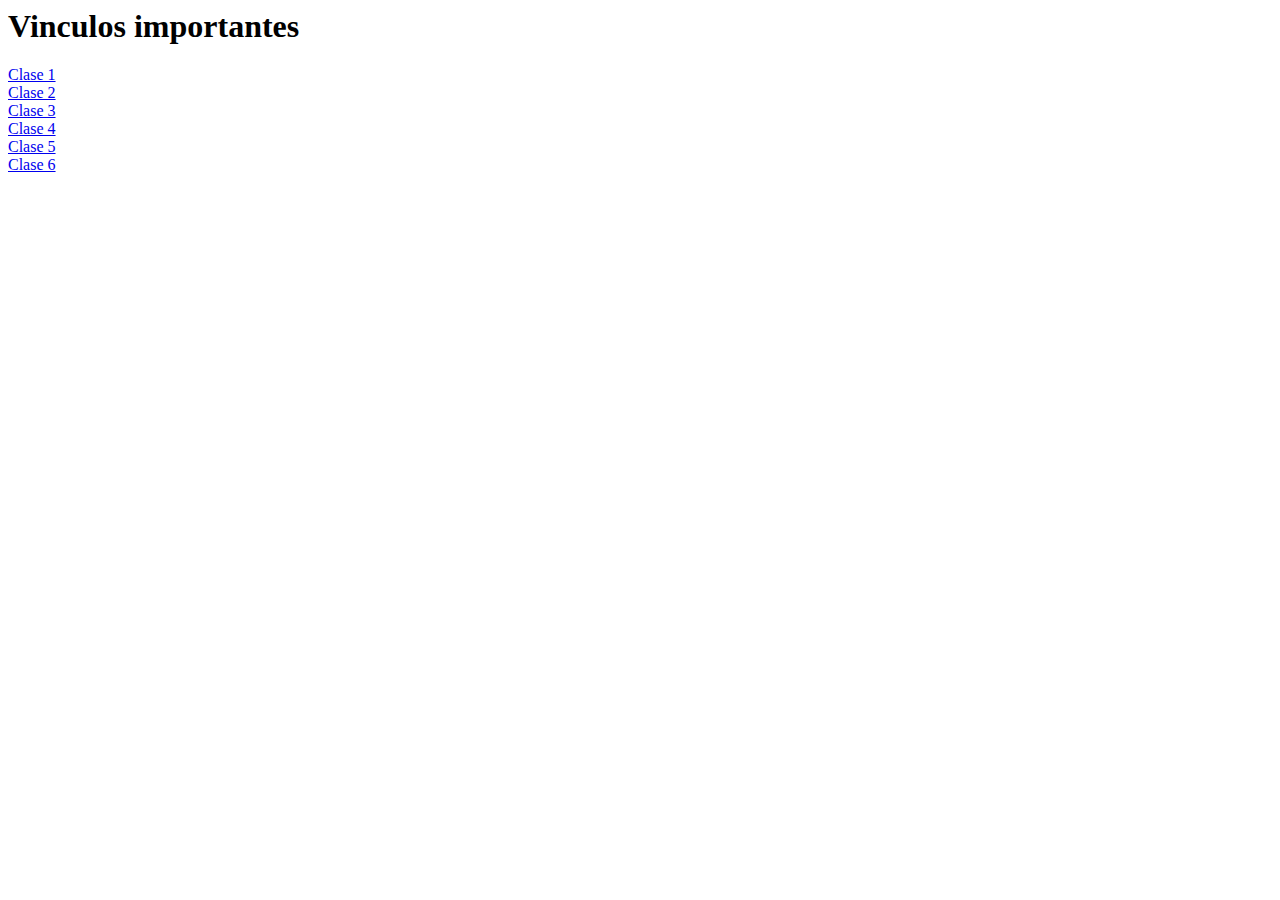
<file: index.html>
<html>
<head>
    <meta charset="utf-8" />
    <meta lang="es-ar"  />
    <meta name="author" content="LeoDev77" />
    <meta name="keywords" content="html, LeoDev77, Bootcamp" />
    <meta name="viewport" content="width=device-width, initial-scale=1.0" />

    <title>Nuestro primer sitio web</title>
</head>
<body>
    <h1>Vinculos importantes</h1>
    <a href="clase1.html">Clase 1</a>
    </br>
    <a href="clase2.html">Clase 2</a>
    </br>
    <a href="clase3.html">Clase 3</a>
    </br>
    <a href="./clase4/index.html">Clase 4</a>
    </br>
    <a href="./clase5/index.html">Clase 5</a>
    </br>
    <a href="./clase5/index.html">Clase 6</a>
</body>
</html>
</file>
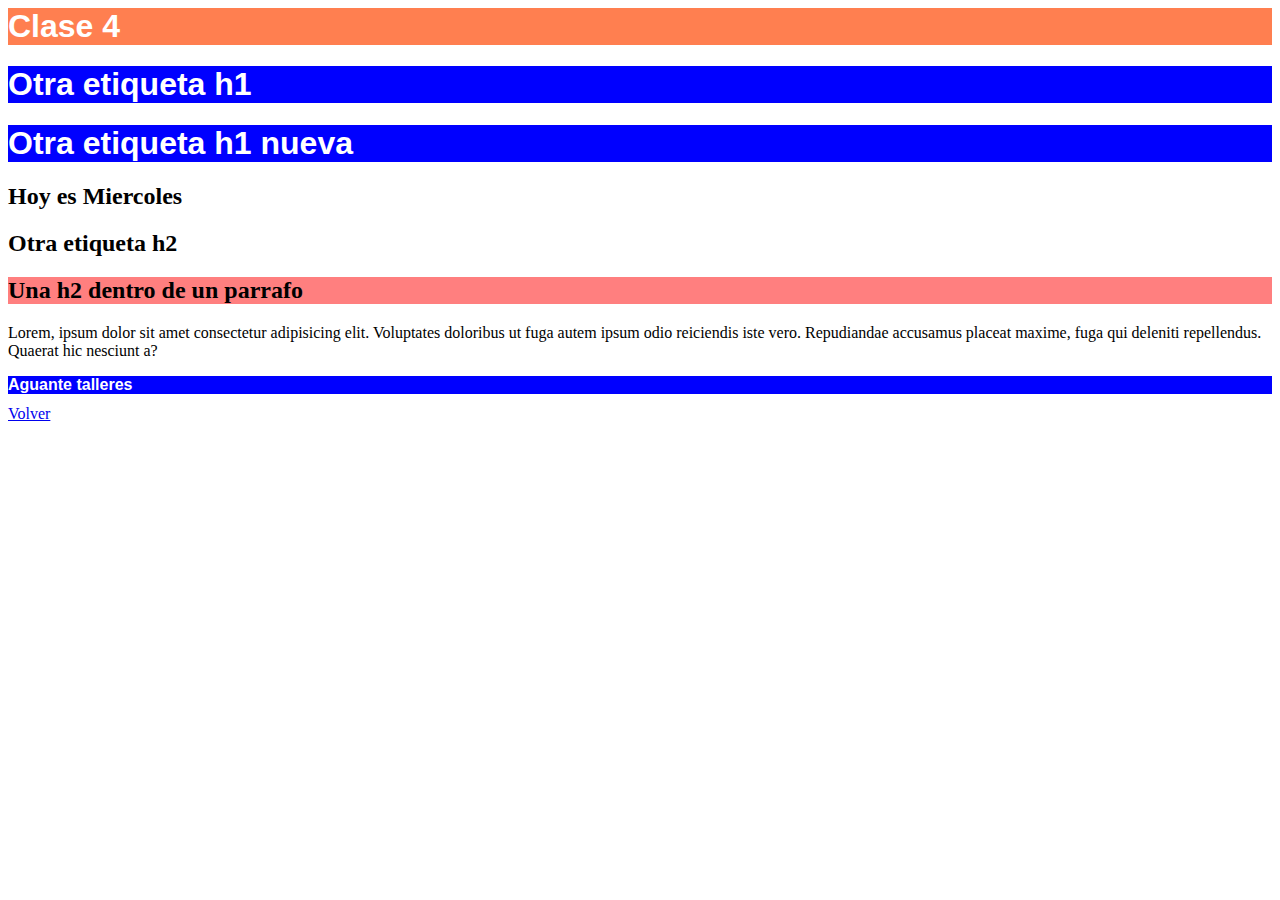
<file: clase4/index.html>
<html>
<head>
    <meta charset="utf-8" />
    <meta lang="es-ar"  />
    <meta name="author" content="LeoDev77" />
    <meta name="keywords" content="html, LeoDev77, Bootcamp" />
    <meta name="viewport" content="width=device-width, initial-scale=1.0" />
    <title>Clase 4</title>
    <link rel="stylesheet" href="./css/style.css" />
    <style>
        /*
        Estilo creado para usar en el h1 del titulo
        */

        #h1Clase4 {
            font-family: Arial;
            background-color:coral  ;
        }

        h2 {
            font-family: Impact;
        }

        div h2 {
            background-color: #ff0000;
            background-color: #ff0000ff;
            background-color: rgb(00, 00, 00);
            background-color: rgba(100, 100, 100, 0.3);
            background-color: hsl(0, 100%, 100%);
            background-color: hsla(0, 100%, 50%, 0.5);
        }

        h2.h1Otro {
            font-family: Verdana;
        }

        div h1 {
            font-size: 1em;
        }
    </style>
</head>
<body>
    <h1 id="h1Clase4" class="h1Otro">Clase 4</h1>
    <h1 class="h1Otro">Otra etiqueta h1</h1>
    <h1 class="h1Otro">Otra etiqueta h1 nueva</h1>

    <h2 class="h2Clase4">Hoy es Miercoles</h2>
    <h2>Otra etiqueta h2</h2>

    <div>
        <h2>Una h2 dentro de un parrafo<div></h2>
        <p>Lorem, ipsum dolor sit amet consectetur adipisicing elit. Voluptates doloribus ut fuga autem ipsum odio reiciendis iste vero. Repudiandae accusamus placeat maxime, fuga qui deleniti repellendus. Quaerat hic nesciunt a?</p>
        </div>
    <div>
        <h1>Aguante talleres</h1>
    </div>

    <a href=" ../index.html" title="Boton para volver al index">Volver</a>
</body>
</html>
</file>
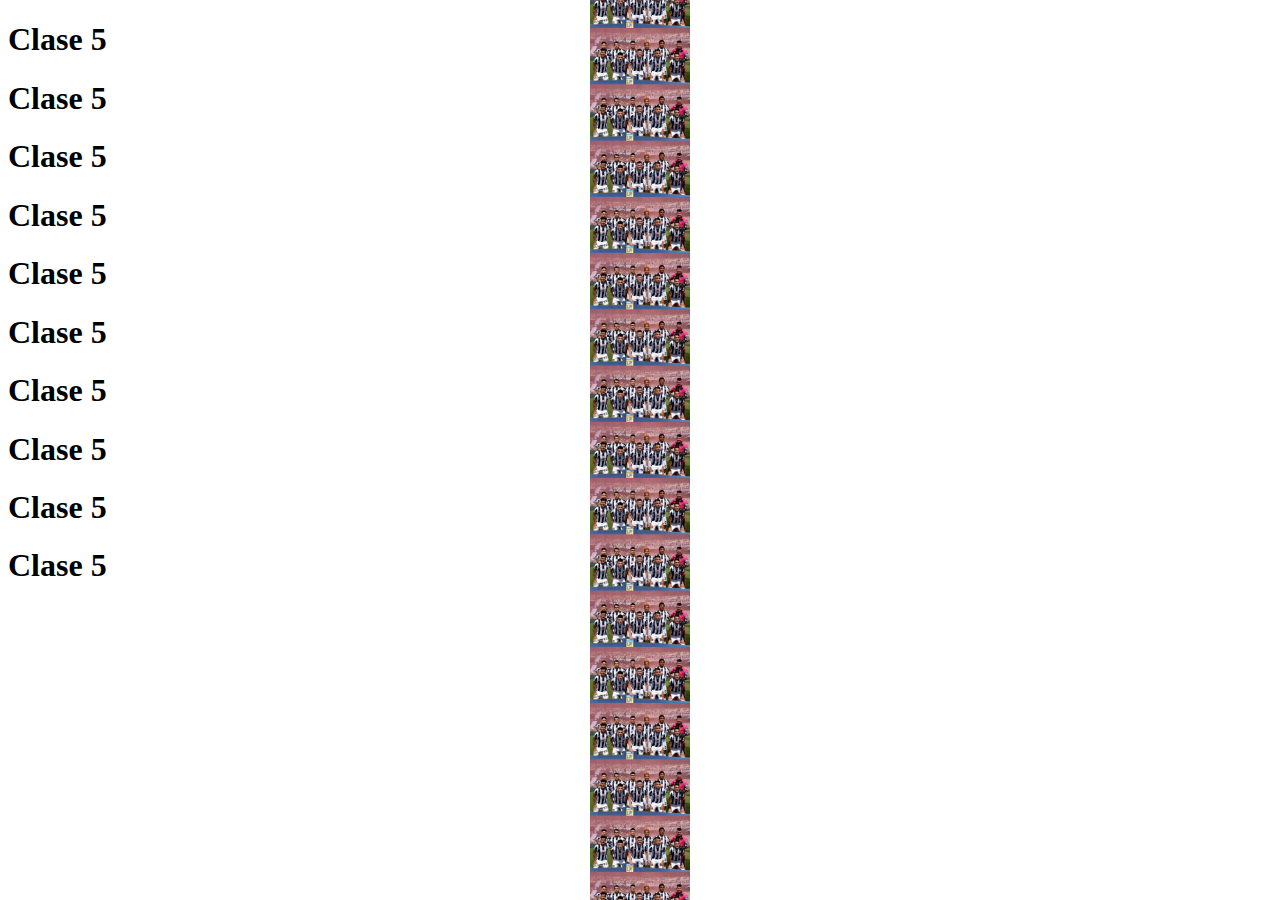
<file: clase5/index.html>
<!DOCTYPE html>
<html lang="en">
<head>
    <meta charset="UTF-8">
    <meta name="X-UA-Compatible" content="IE-edge"/>
    <meta name="viewport" content="width=device-width, initial-scale=1.0" />
    <title>Clase 5</title>
    <style>
        body {
            background-color: white;
            background-image: url(img/Plantel.jpg);
            background-position: center;
            background-size: 100px;
            background-repeat: repeat-y;
            background-attachment: fixed;
        }
    </style>
</head>
<body>
    <h1>Clase 5</h1>
    <h1>Clase 5</h1>
    <h1>Clase 5</h1>
    <h1>Clase 5</h1>
    <h1>Clase 5</h1>
    <h1>Clase 5</h1>
    <h1>Clase 5</h1>
    <h1>Clase 5</h1>
    <h1>Clase 5</h1>
    <h1>Clase 5</h1>
</body>
</html>
</file>
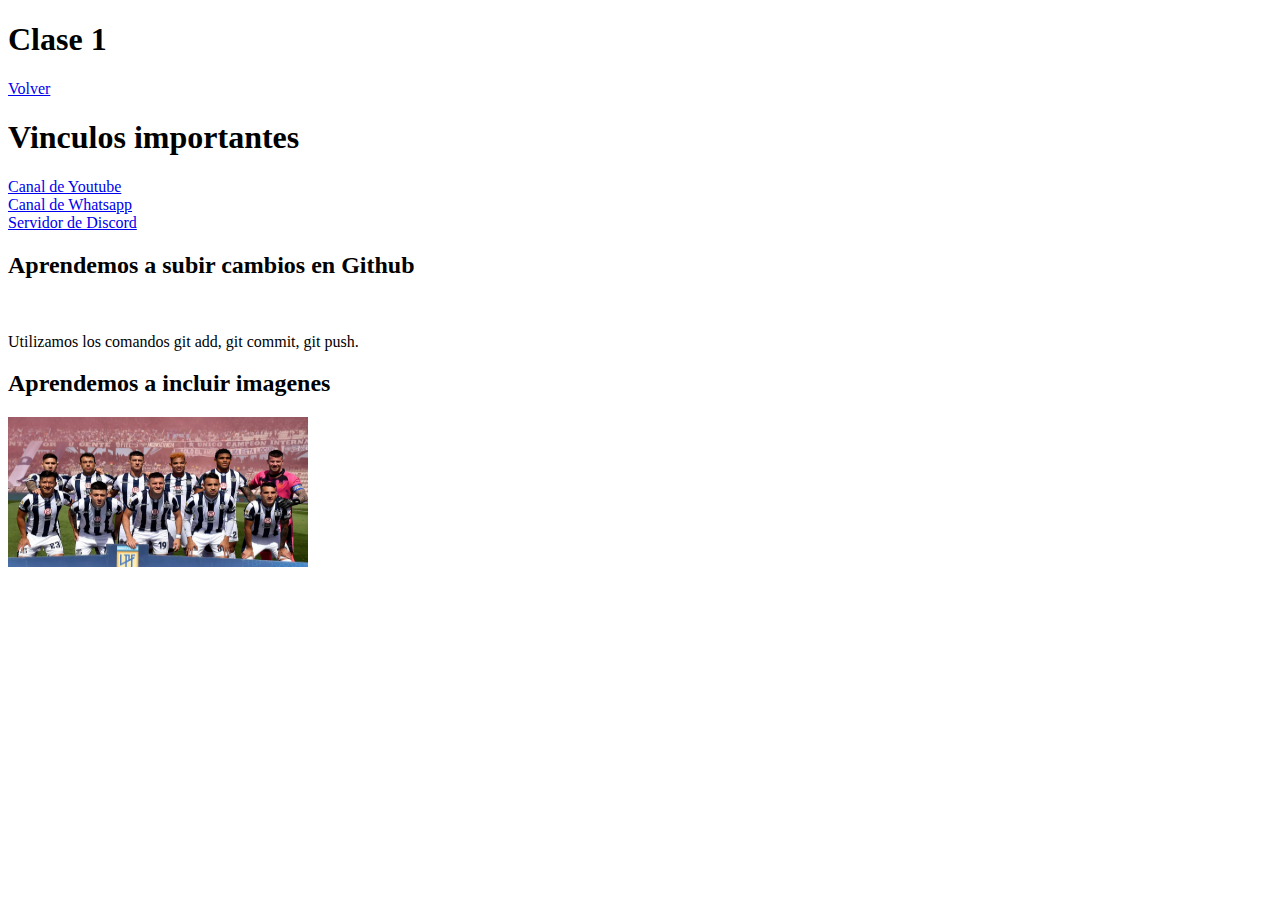
<file: clase1.html>
<!DOCTYPE html>
<html lang="en">
<head>
    <meta charset="UTF-8">
    <meta name="viewport" content="width=device-width, initial-scale=1.0">
    <title>Clase 1</title>
</head>
<body>
    <h1>Clase 1</h1>
    <a href="index.html">Volver</a>
    <h1>Vinculos importantes</h1>
   
    <a href="https://www.youtube.com/juacaxdev" target="_blank">
        Canal de Youtube
    </a>
    </br>
    <a href="https://whatsapp.com/channel/0029VaFbZw09xVJZlhbvpF2x" target="_blank">
        Canal de Whatsapp
    </a>
    </br>
    <a href="https://www.discord.gg/YjPpP9pe" target="_blank">
        Servidor de Discord
    </a>
    </br>

    <h2 id="Titulo H2-Github" class="fontCustom h2Custom">
        Aprendemos a subir cambios en Github
    </h2>
    </br>
    <p>
    Utilizamos los comandos git add, git commit, git push.
    </p>
    
    <h2 id="TituloH2-Imagenes" class="fontCustom h2Custom">
        Aprendemos a incluir imagenes
    </h2>
    <img id="imgPlantel"src="Plantel.jpg" width="300px" height="150px" />
</body>
</html>
</file>
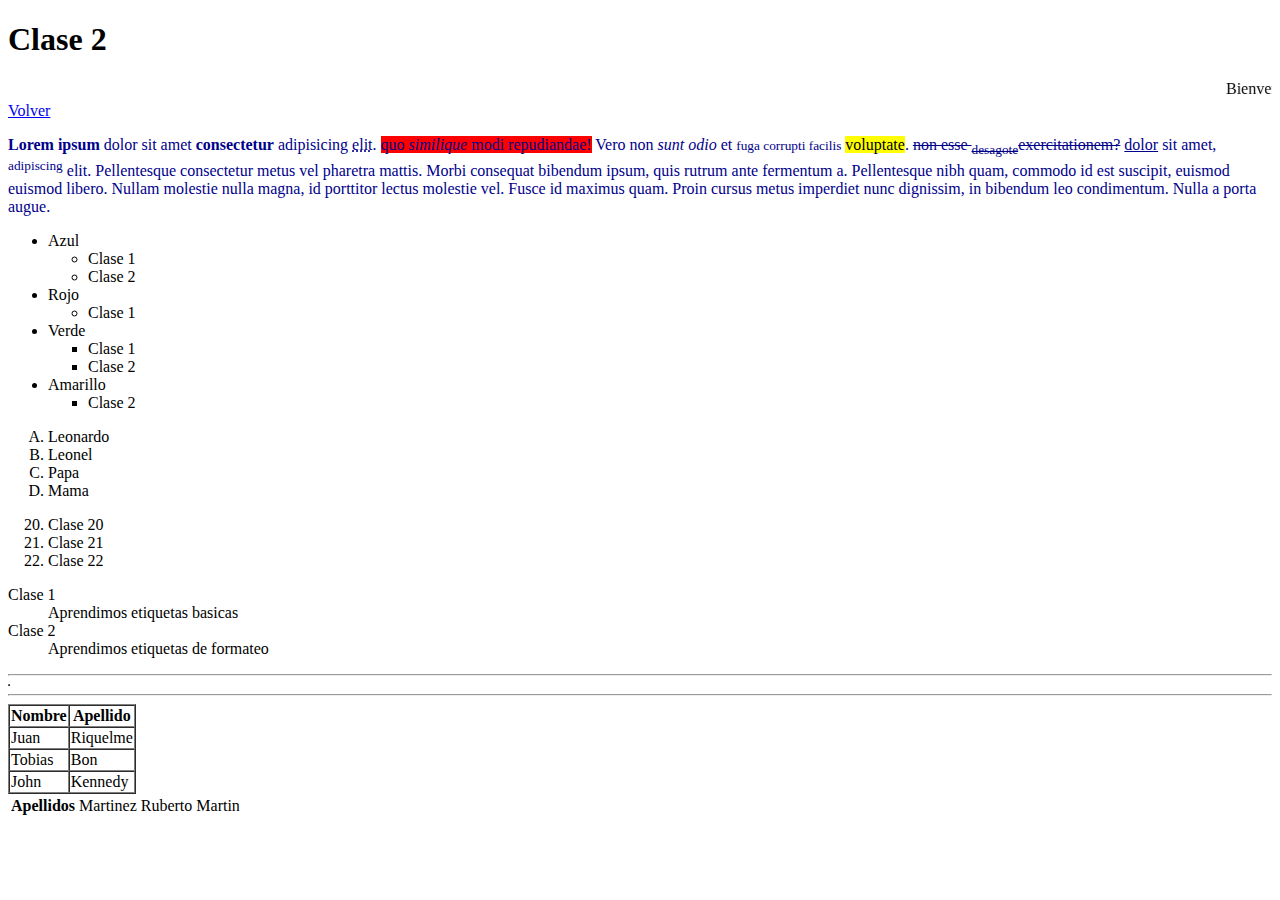
<file: clase2.html>
<!DOCTYPE html>
<html lang="en">
<head>
    <meta charset="UTF-8">
    <meta name="viewport" content="width=}, initial-scale=1.0">
    <title>Clase 2</title>
</head>
<body>
<!--Aqui aprendemos a comentar-->
    <h1>Clase 2</h1>
    <marquee>
        Bienvenido a la clase numero 2 del mejor bootcamp en programación :D
        </marquee>
    <a href="index.html" title="Regresar al index"> Volver </a>
    <p style="color: darkblue;">
    <b>Lorem ipsum</b> dolor sit amet <strong>consectetur</strong> adipisicing <abbr title="llegada del diablo">elit</abbr>. <span style="background-color: red;">quo <i>similique</i> modi repudiandae!</span> Vero non <em>sunt odio</em> et <small>fuga corrupti facilis</small> <mark>voluptate</mark>. <del>non esse <sub>desagote</sub>exercitationem?</del> <ins>dolor</ins> sit amet, <sup>adipiscing</sup> elit. Pellentesque consectetur metus vel pharetra mattis. Morbi consequat bibendum ipsum, quis rutrum ante fermentum a. Pellentesque nibh quam, commodo id est suscipit, euismod euismod libero. Nullam molestie nulla magna, id porttitor lectus molestie vel. Fusce id maximus quam. Proin cursus metus imperdiet nunc dignissim, in bibendum leo condimentum. Nulla a porta augue.
    </p>

<!--Lista desordenada Unordered list-->
<ul style="list-style-type: -webkit-gradient();">
    <li>Azul</li>
    <ul style="list-style-type: circle">
        <li>Clase 1</li>
        <li>Clase 2</li>
    </ul>
    <li>Rojo</li>
    <ul style="list-style-type: circle">
        <li>Clase 1</li>
    </ul>
    <li>Verde</li>
    <ul style="list-style-type: square">
        <li>Clase 1</li>
        <li>Clase 2</li>
    </ul>
    <li>Amarillo</li>
    <ul style="list-style-type: square">
        <li>Clase 2</li>
    </ul>
</ul>
<!--Mescla de listas-->
<ol type="A">
    <li>Leonardo</li>
    <li>Leonel</li>
    <li>Papa</li>
    <li>Mama</li>
</ol>

<!--Lista ordenada Ordered List-->
<ol start="20">
    <li>Clase 20</li>
    <li>Clase 21</li>
    <li>Clase 22</li>
</ol>
<!--Description List-->
<dl>
    <dt>Clase 1</dt>
    <dd>Aprendimos etiquetas basicas</dd>
    <dt>Clase 2</dt>
    <dd>Aprendimos etiquetas de formateo</dd>
</dl>
<hr/>
<!--Trabajamos con tablas-->
    <table border="1px" cellspacing="0,5px">
    </table>
    <hr />
    <table border="1px" cellspacing="0,5">
    <tr>
        <th>Nombre</th>
        <th>Apellido</th>
    </tr>
    <tr>
        <td>Juan</td>
        <td>Riquelme</td>
    </tr>
    <tr>
        <td>Tobias</td>
        <td>Bon</td>
        <tr>
            <td>John</td>
            <td>Kennedy</td>
        </tr>
    </tr>
    </table>
    <table>
    <tr>    
        <th rowspan="2">Apellidos</th>
        <td rowspan="2">Martinez</td>
        <td rowspan="2">Ruberto</td>
        <td>Martin</td>
    </tr>
    </table>
</body>
</html>
</file>
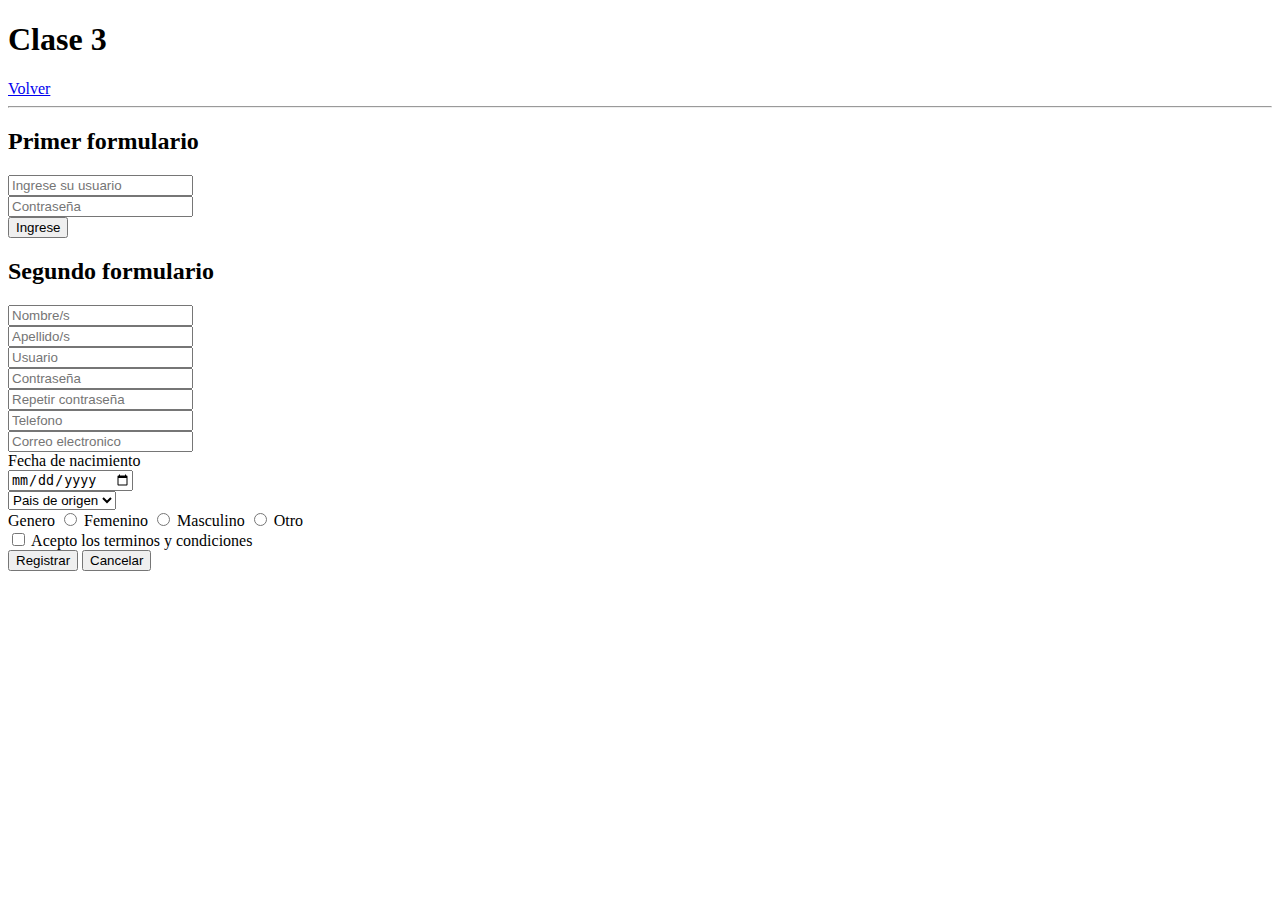
<file: clase3.html>
<!DOCTYPE html>
<html lang="en">
<head>
    <meta charset="UTF-8">
    <meta name="viewport" content="width=}, initial-scale=1.0">
    <title>Clase 3</title>
</head>
<body>
    <h1>Clase 3</h1>
    <a href="index.html" title="Regresar al index"> Volver </a>
    <hr />
    <div>
        <h2>Primer formulario</h2>
        <form>
            <input
            type="text"
            id="usuario"
            name="nameUsuario"
            placeholder="Ingrese su usuario"
        />
            </br>
            <input
            type="password"
            id="clave"
            name="nameClave"
            placeholder="Contraseña"
        />
            </br>
            <input type="submit" value="Ingrese">
        </form>
    </div>

    <div>
        <h2>Segundo formulario</h2>
        <form>
            <input type="text" name="nombre" placeholder="Nombre/s" required/>
            </br>
            <input type="text" name="apellido" placeholder="Apellido/s" required/>
            </br>
            <input type="text" name="usuario" placeholder="Usuario" required/>
            </br>
            <input type="password" name="clave" placeholder="Contraseña" required/>
            </br>
            <input type="password" name="clave2" placeholder="Repetir contraseña" required/>
            </br>
            <input type="tel" name="telefono" placeholder="Telefono" required/>
            </br>
            <input type="email" name="correo" placeholder="Correo electronico" required/>
            </br>
            <label for="nacimiento">Fecha de nacimiento</label>
            </br>
            <input type="date" name="nacimiento" id="Nacimiento" required/>
            </br>
            <select name="pais" required>
                <option value="0" selected disabled hidden>Pais de origen</option>
                <option value="1">Argentina</option>
                <option value="2">Brasil</option>
                <option value="3">Chile</option>
                <option value="4">Uruguay</option>
                <option value="5">Bolivia</option>
                <option value="6">Venezuela></option>
            </select>
            </br>
            <label>Genero</label>
            <input type="radio" id="femenino" name="genero" value="0">
            <label for="femenino">Femenino</label>

            <input type="radio" id="masculino" name="genero" value="1">
            <label for="femenino">Masculino</label>

            <input type="radio" id="otro" name="genero" value="2">
            <label for="femenino">Otro</label>   
            </br>
            <input type="checkbox" name="terminos" required /> Acepto los terminos y condiciones
            </br>
            <input type="submit" value="Registrar" />
            <input type="reset" value="Cancelar" />
            </br>
            
        </form>
    </div>

    

</body>
</file>
<file: clase4/css/style.css>
h1{
    background-color: blue;
    color: white;
    font-size: 2em;
    font-family: sans-serif;
}

h2{
    font-family: Arial;
}

#miClase4 {
    font-family: Arial;
}
</file>
